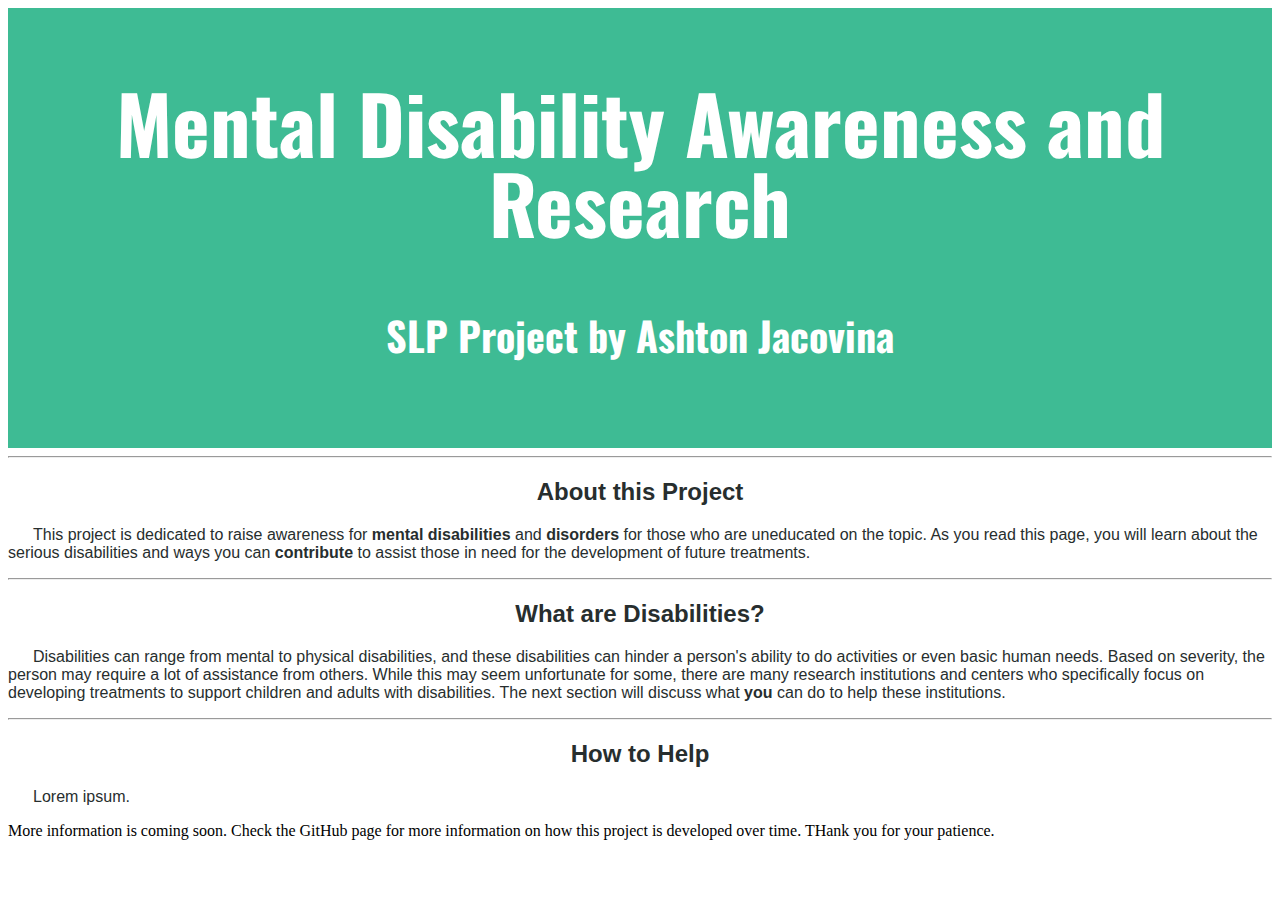
<file: index.html>
<!DOCTYPE html>
<html>
    <head>
        <meta name="viewport" content="width=device-width, initial-scale=0.50">
        <style>
            @import url('https://fonts.googleapis.com/css2?family=Oswald:wght@200..700&display=swap');
         </style>
        <link rel="stylesheet" href="style.css"> 
        <title>SLP Mental Disability Awareness and Research</title> <!--This is the text users will see in their explorer-->
    </head>
    <div id="main-heading1">
        <h1>Mental Disability Awareness and Research</h1>
        <h4>SLP Project by Ashton Jacovina</h4>
    </div>
    <hr>
    <div id="aboutproject">
        <h2 style="text-align:center;">About this Project</h2>
        <p style="text-indent: 25px;">This project is dedicated to raise awareness for <b>mental disabilities</b> and <b>disorders</b> for those who are uneducated on the topic. As you read this page, you will learn about the serious disabilities and ways you can <b>contribute</b> to assist those in need for the development of future treatments.</p>
    </div>
    <hr>
    <div id="learn-disability">
        <h2 style="text-align:center;">What are Disabilities?</h2>
        <p style="text-indent: 25px;">Disabilities can range from mental to physical disabilities, and these disabilities can hinder a person's ability to do activities or even basic human needs. Based on severity, the person may require a lot of assistance from others. While this may seem unfortunate for some, there are many research institutions and centers who specifically focus on developing treatments to support children and adults with disabilities. The next section will discuss what <b>you</b> can do to help these institutions.</p>
    </div>
    <hr>
    <div id="contribute-methods">
        <h2 style="text-align: center;">How to Help</h2>
        <p style="text-indent: 25px;">Lorem ipsum.</p>
    </div>
    <p>More information is coming soon. Check the GitHub page for more information on how this project is developed over time. THank you for your patience.</p>
</html>
</file>
<file: style.css>
#main-heading1 {
    background: rgb(62, 187, 148);
    color: white;
    text-align: center;
    padding: 20px;
    font-family: "Oswald";
    font-size: 40px;
    line-height: 80px;
}
#aboutproject {
    font-family: Helvetica;
    color: rgb(39, 46, 46);
}
#learn-disability {
    font-family: Helvetica;
    color: rgb(39, 46, 46);
}
#contribute-methods {
    font-family: Helvetica;
    color: rgb(39, 46, 46);
}
</file>
